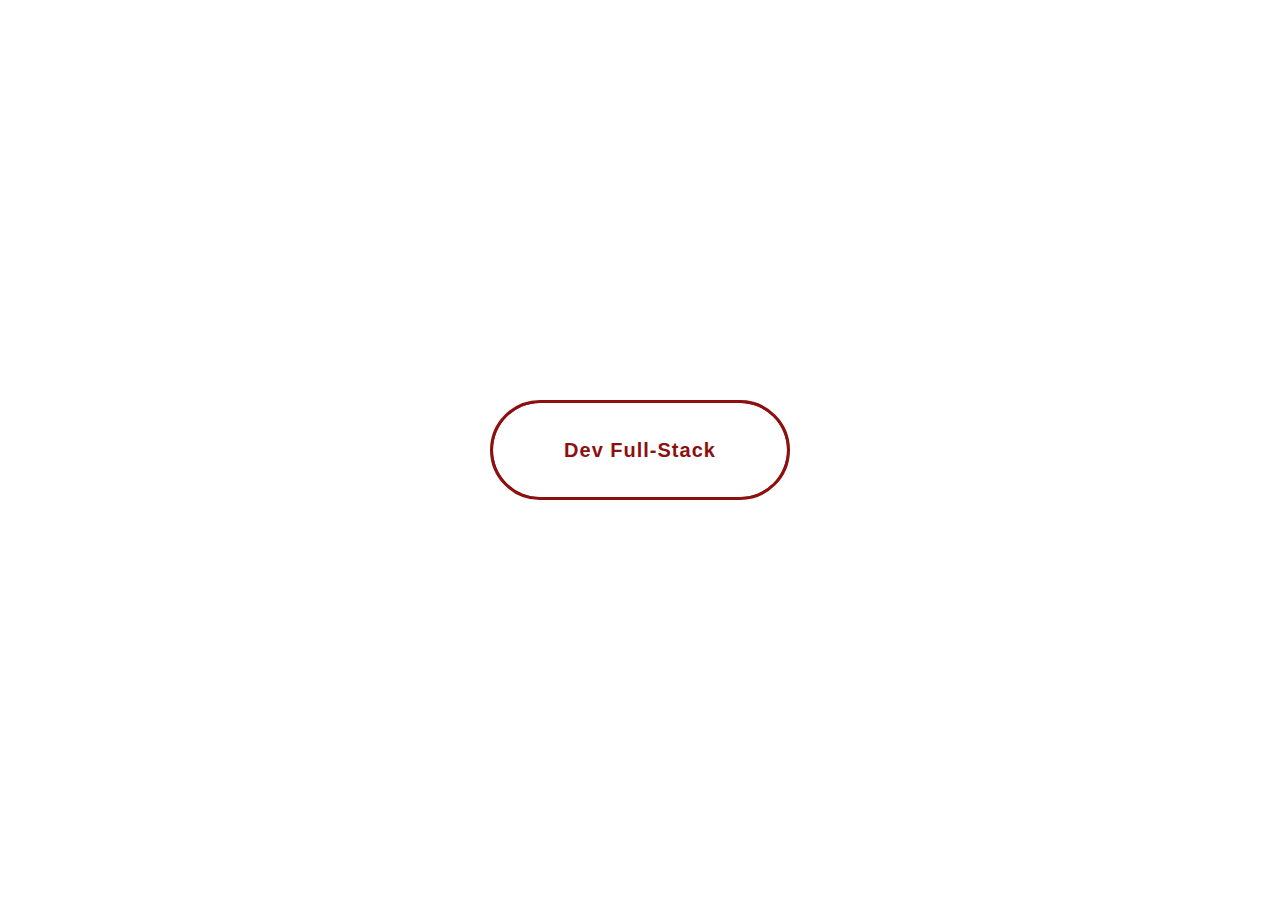
<file: botao-contato-interativo/index.html>
<!DOCTYPE html>
<html lang="en">

<head>
    <meta charset="UTF-8">
    <meta name="viewport" content="width=device-width, initial-scale=1.0">
    <title>Animated Button</title>

    <link rel="stylesheet" href="https://cdnjs.cloudflare.com/ajax/libs/font-awesome/6.7.2/css/all.min.css" integrity="sha512-Evv84Mr4kqVGRNSgIGL/F/aIDqQb7xQ2vcrdIwxfjThSH8CSR7PBEakCr51Ck+w+/U6swU2Im1vVX0SVk9ABhg==" crossorigin="anonymous" referrerpolicy="no-referrer" />
    <link rel="stylesheet" href="style.css">
</head>

<body>

    <button class="button">
        <span class="buttonText">Dev Full-Stack</span>
        <span class="buttonContacts">
            <a href="https://github.com/" target="_blank"><i class="fa-brands fa-github"></i></a>
            <a href="https://www.linkedin.com/" target="_blank"><i class="fa-brands fa-linkedin"></i></a>
        </span>
    </button>

</body>

</html>
</file>
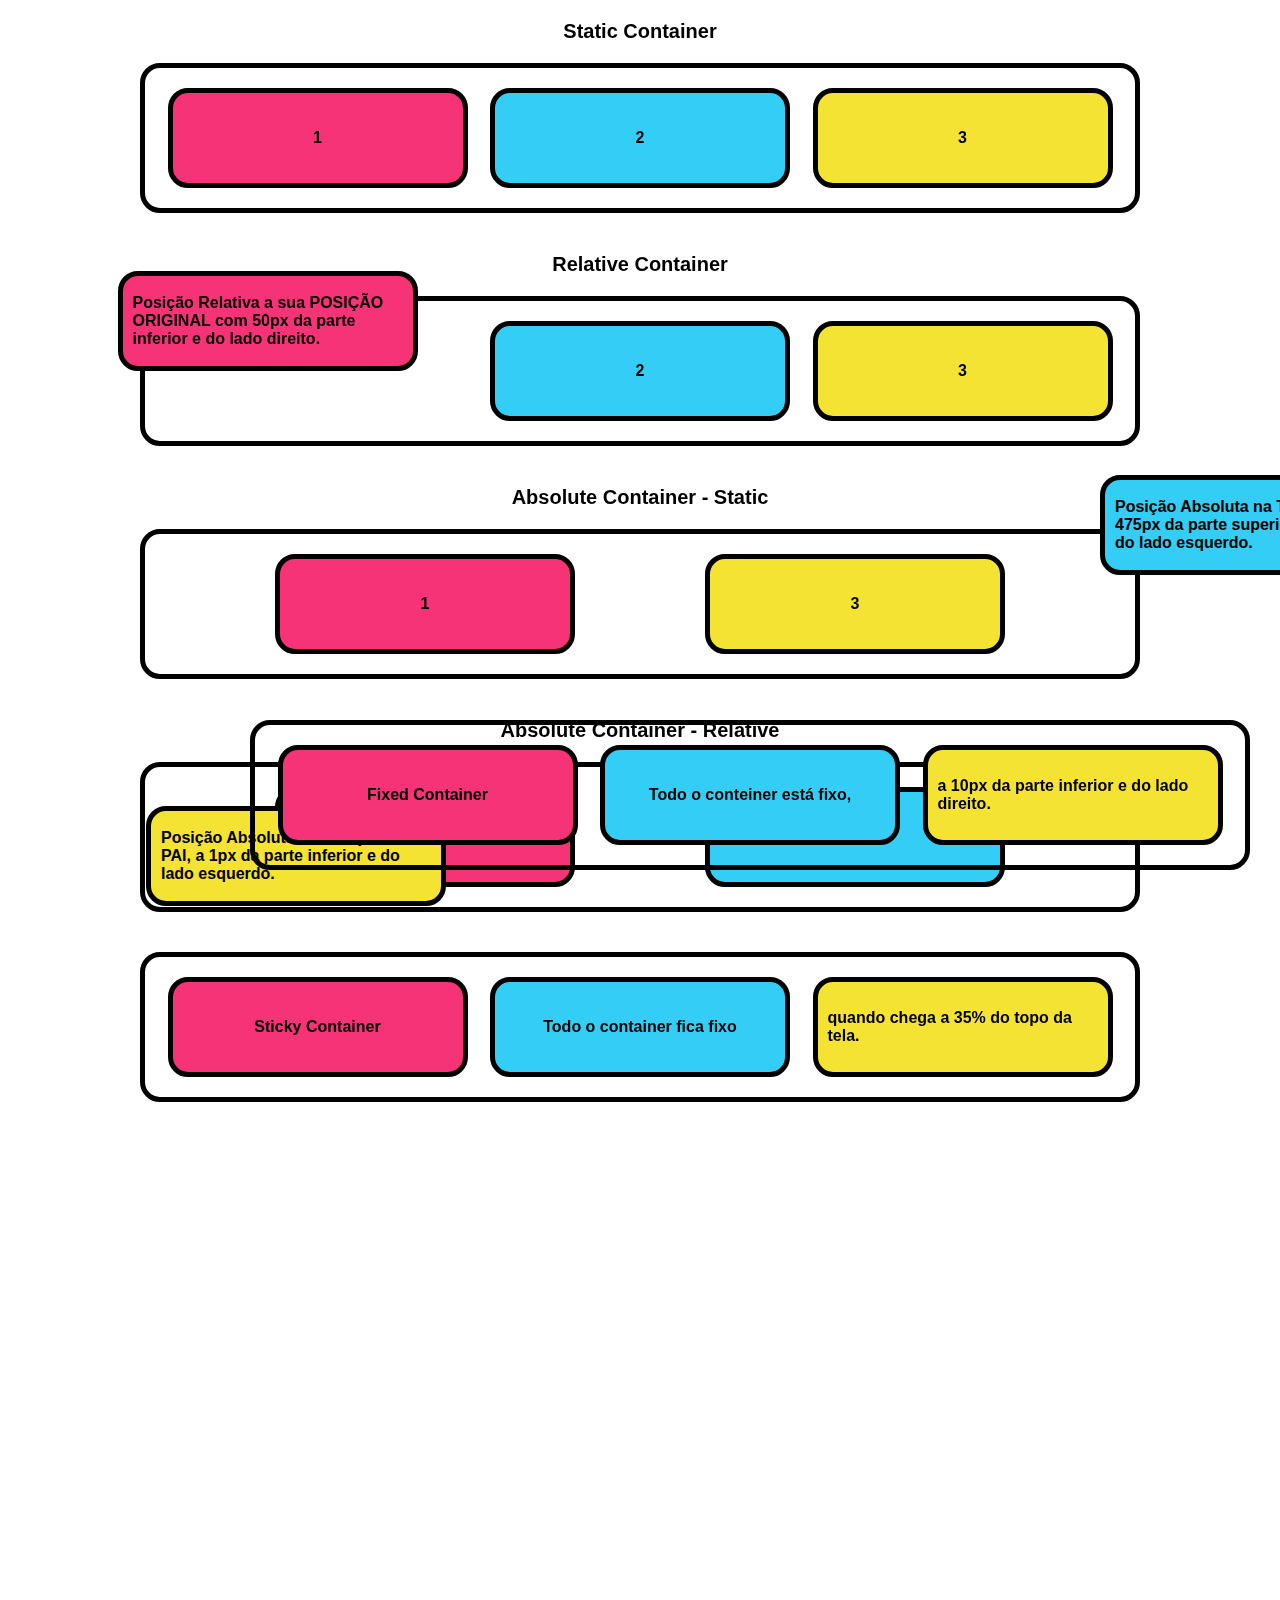
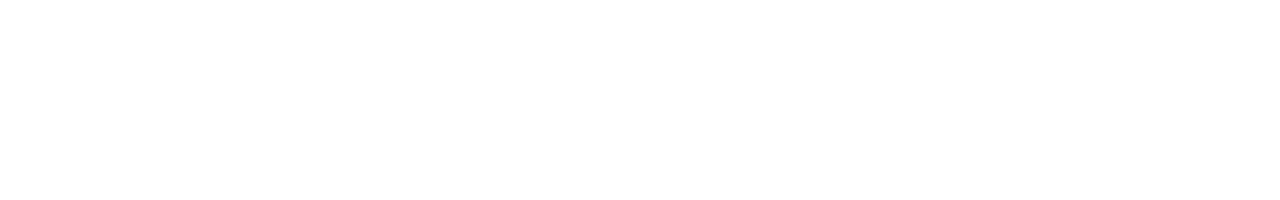
<file: posicoes-css/index.html>
<!DOCTYPE html>
<html lang="en">
<head>
    <meta charset="UTF-8">
    <meta name="viewport" content="width=device-width, initial-scale=1.0">
    <title>Posições-CSS</title>

    <link rel="stylesheet" href="style.css">
</head>
<body>

    <p>Static Container</p>
    <div class="static">
        <span class="staticChild1">1</span>
        <span class="staticChild2">2</span>
        <span class="staticChild3">3</span>
    </div>
    
    <p>Relative Container</p>
    <div class="relative">
        <span class="relativeChild1">Posição Relativa a sua POSIÇÃO ORIGINAL com 50px da parte inferior e do lado direito.</span>
        <span class="relativeChild2">2</span>
        <span class="relativeChild3">3</span>
    </div>

    <p>Absolute Container - Static</p>
    <div class="absoluteStatic">
        <span class="absoluteChild1">1</span>
        <span class="absoluteChild2">Posição Absoluta na TELA, a 475px da parte superior e 1100px do lado esquerdo.</span>
        <span class="absoluteChild3">3</span>
    </div>

    <p>Absolute Container - Relative</p>
    <div class="absoluteRelative">
        <span class="absoluteChild1">1</span>
        <span class="absoluteChild2">2</span>
        <span class="absoluteChild3">Posição Absoluta em relação ao PAI, a 1px da parte inferior e do lado esquerdo.</span>
    </div>

    <div class="fixed">
        <span class="fixedChild1">Fixed Container</span>
        <span class="fixedChild2">Todo o conteiner está fixo,</span>
        <span class="fixedChild3">a 10px da parte inferior e do lado direito.</span>
    </div>

    <div class="sticky">
        <span class="stickyChild1">Sticky Container</span>
        <span class="stickyChild2">Todo o container fica fixo</span>
        <span class="stickyChild3">quando chega a 35% do topo da tela.</span>
    </div>
</body>
</html>
</file>
<file: botao-contato-interativo/style.css>
* {
    padding: 0;
    margin: 0;
    box-sizing: border-box;
    font-family: sans-serif;
}

body {
    display: flex;
    align-items: center;
    justify-content: center;

    height: 100vh;
}

.button {
    display: inline-block;
    overflow: hidden;
    position: relative;

    background-color: #8D1010;

    border: 3px solid #8D1010;
    border-radius: 50px;
    
    height: 100px;
    width: 300px;   

    cursor: pointer;

    z-index: 3;
}

.button .buttonText {
    display: flex;
    justify-content: center;
    align-items: center;

    position: absolute;
    top: 0;
    left: 0;

    background-color: #FFF;
    
    color: #8D1010;
    font-size: 20px;
    font-weight: 700;
    letter-spacing: 1px;

    border-radius: 50px;

    height: 100%;
    width:  100%;

    z-index: 1;

    transition: box-shadow 0.5s;

    
    animation-name: moveBackButtonText;
    animation-duration: 0.75s;
    animation-timing-function: ease;
    animation-fill-mode: forwards;
}

.button:hover {
    box-shadow: 5px 5px 25px rgba(141, 16, 16, 0.8);
}

.button:hover .buttonText{
    box-shadow: 0 5px 25px rgba(0, 0, 0, 0.8);

    animation-name: moveButtonText;
    animation-duration: 0.75s;
    animation-timing-function: ease;
    animation-fill-mode: forwards;
}

@keyframes moveButtonText {
    from {
        transform: translateX(0) scale(1);
    }
    to {
        transform: translateX(-250px) scale(0.95);
    }
}

@keyframes moveBackButtonText {
    from {
        transform: translateX(-250px) scale(0.95);
    }to {
        transform: translateX(0) scale(1);
    }
    
}

.button .buttonContacts {
    display: flex;
    justify-content: center;
    align-items: center;

    position: absolute;
    top: 0;
    left: 0;

    background-color: #8D1010;
    
    color: #FFF;
    font-size: 20px;
    font-weight: 700;
    letter-spacing: 1px;

    border-radius: 50px;

    height: 100%;
    width: 100%;

    z-index: 0;

    animation-name: moveBackButtonContacts;
    animation-duration: 0.75s;
    animation-timing-function: ease;
    animation-fill-mode: forwards;
}

.button:hover .buttonContacts{
    animation-name: moveButtonContacts;
    animation-duration: 0.75s;
    animation-timing-function: ease;
    animation-fill-mode: forwards;
}

@keyframes moveButtonContacts {
    from {
        opacity: 0;
        transform: translateX(200px);
    }
    to {
        opacity: 1;
        transform: translateX(0);
    }
}

@keyframes moveBackButtonContacts {
    from {
        opacity: 1;
        transform: translateX(0);
    }to {
        opacity: 0;
        transform: translateX(200px);
    }
    
}

.buttonContacts a {
    display: flex;
    justify-content: center;
    align-items: center;

    background-color: #FFF;

    text-decoration: none;
    color: #8D1010;
    font-size: 30px;

    margin: 10px;
    border-radius: 50%;

    height: 50px;
    width: 50px;

    transition: 0.3s;
}

.buttonContacts a:hover {
    scale: 1.1;
    box-shadow: 5px 5px 15px rgba(0, 0, 0, 0.5);
}
</file>
<file: posicoes-css/style.css>
/*Estlos padrão da página*/
* {
    padding: 0;
    margin: 0;
    box-sizing: border-box;

    font-family: sans-serif;
}

body {
    display: flex;
    flex-direction: column;
    align-items: center;

    height: 200vh;
}

p {
    font-size: 20px;
    font-weight: 700;

    margin-top: 20px;
}

div {
    display: flex;
    align-items: center;
    justify-content: space-evenly;

    border: 5px solid #000;
    border-radius: 20px;
    margin: 20px;

    height: 150px;
    width: 1000px;
}

span {
    display: flex;
    align-items: center;
    justify-content: center;

    font-weight: 600;

    padding: 10px;
    border: 5px solid #000;
    border-radius: 20px;

    height: 100px;
    width: 300px;
}

span:nth-child(1) {
    background-color: #F53376;
}

span:nth-child(2) {
    background-color: #33CDF5;
}

span:nth-child(3) {
    background-color: #F4E333;
}

/*Posição Relativa a sua POSIÇÃO ORIGINAL com 50px da parte inferior e do lado direito.*/
.relativeChild1 {
    position: relative;
    bottom: 50px;
    right: 50px;
}

/*Posição Absoluta na TELA, a 475px da parte superior e 1100px do lado esquerdo.*/
.absoluteStatic .absoluteChild2 {
    position: absolute;
    top: 475px;
    left: 1100px;
}


/*Posição Absoluta em relação ao PAI, a 1px da parte inferior e do lado esquerdo.*/
.absoluteRelative {
    position: relative;
}
.absoluteRelative .absoluteChild3 {
    position: absolute;
    bottom: 1px;
    left: 1px;
}

/*Todo o conteiner está fixo na TELA, a 10px da parte inferior e do lado direito.*/
.fixed {
    position: fixed;
    bottom: 10px;
    right: 10px;
}

/*Todo o container fica fixo quando chega a 35% do topo da página.*/
.sticky {
    position: sticky;
    top: 35%;
    z-index: -1;
}
</file>
